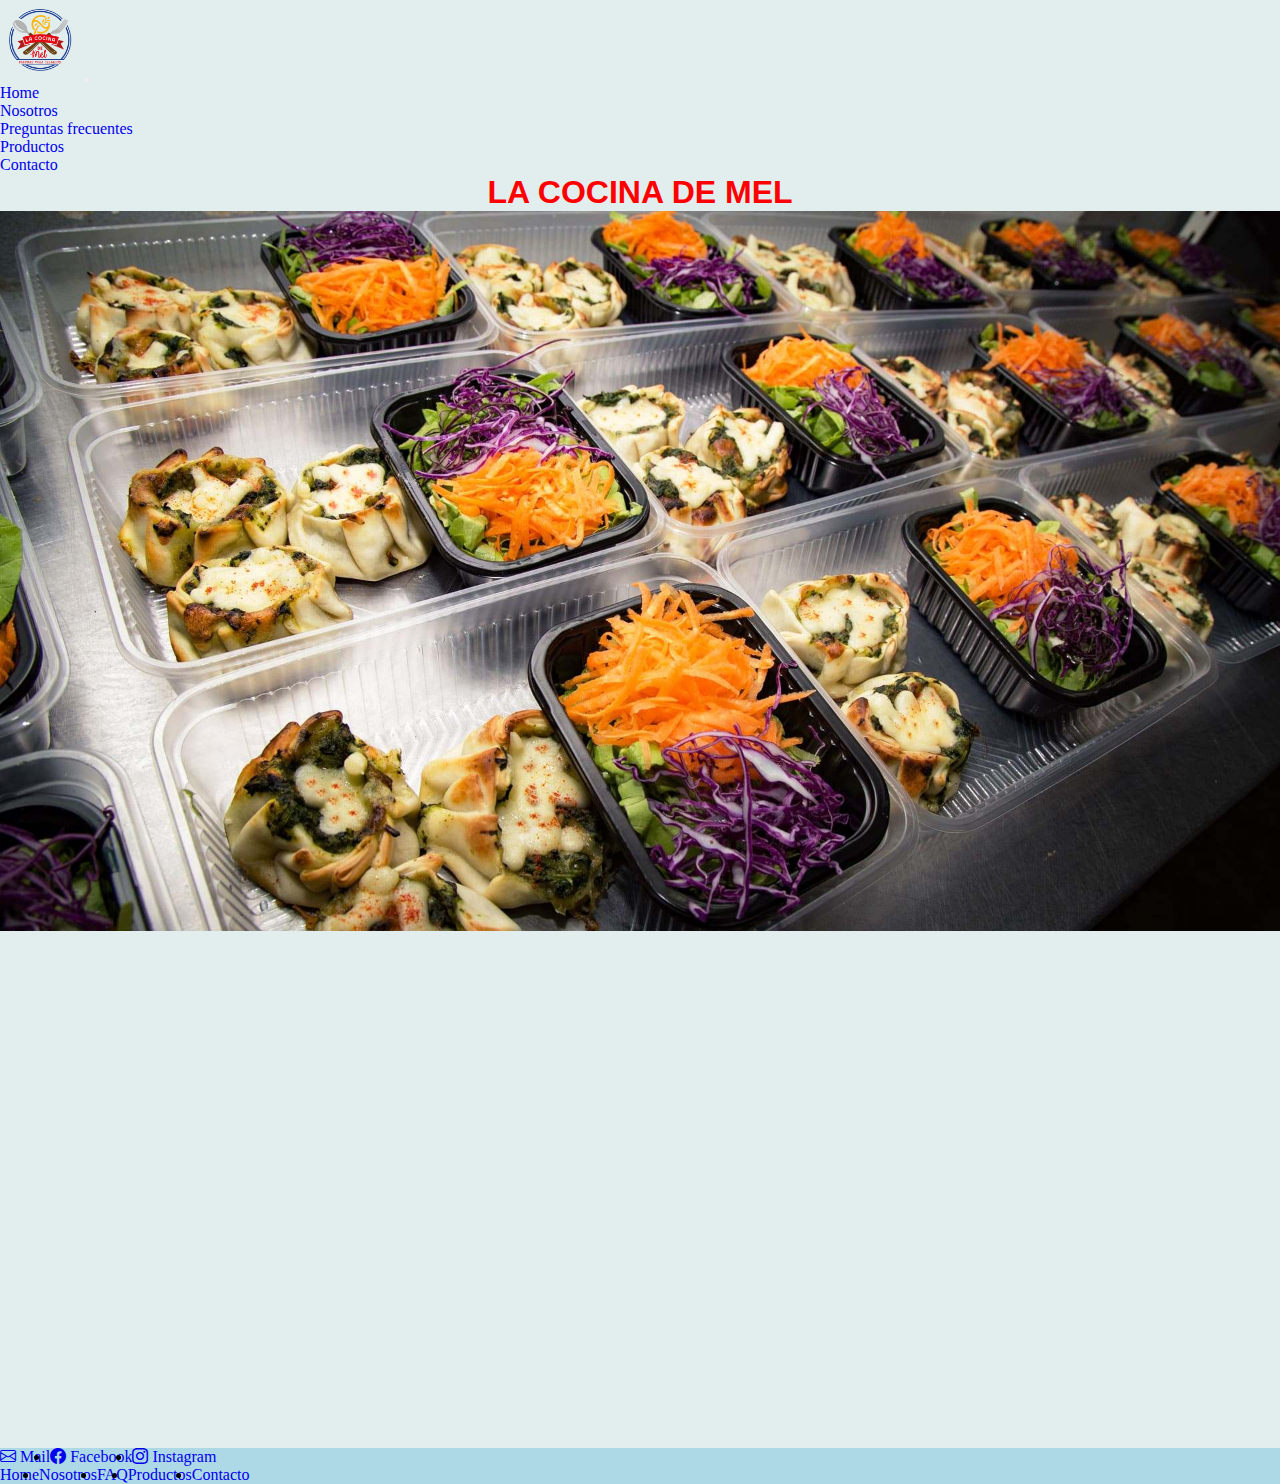
<file: index.html>
<!doctype html>
<html lang="en">

<head>
    <!-- Required meta tags -->
    <meta charset="utf-8">
    <meta name="viewport" content="width=device-width, initial-scale=1, shrink-to-fit=no">
    <!-- SEO -->
    <meta name="description" content="Come rico y sano. Viandas para celiacos elaboradas con productos caseros y sobre todo, libres de gluten.">
    <meta name="keywords" content="viandas, celiacos, comida sin tacc, sin gluten, sin tacc, apto celiaco">
    <!-- Bootstrap CSS -->
    <link rel="stylesheet" href="https://cdn.jsdelivr.net/npm/bootstrap@4.6.0/dist/css/bootstrap.min.css" integrity="sha384-B0vP5xmATw1+K9KRQjQERJvTumQW0nPEzvF6L/Z6nronJ3oUOFUFpCjEUQouq2+l" crossorigin="anonymous">
    <link rel="stylesheet" href="css/animate.css">
    <link rel="stylesheet" href="https://cdn.jsdelivr.net/npm/bootstrap-icons@1.5.0/font/bootstrap-icons.css">
    <link rel="stylesheet" href="css/style.css">
    <title>La cocina de Mel</title>
</head>

<body>
    <header>
        <div class="container-fluid">
            <div class="row paddingHeader">
                <div class="col-lg-12 col-xs-12 barra px-0">
                    <nav class="navbar navbar-expand-lg navbar-light bg-light px-0">
                        <a class="navbar-brand" href="#"><img src="assets/img/logo.png" alt="Logo" class="logo"></a>
                        <button class="navbar-toggler" type="button" data-toggle="collapse" data-target="#navbarNav" aria-controls="navbarNav" aria-expanded="false" aria-label="Toggle navigation">
                            <span class="navbar-toggler-icon"></span>
                        </button>
                        <div class="collapse navbar-collapse justify-content-end" id="navbarNav">
                            <ul class="navbar-nav">
                                <li class="nav-item active">
                                    <a class="nav-link" href="pages/home.html">Home</a>
                                </li>
                                <li class="nav-item active">
                                    <a class="nav-link" href="pages/nosotros.html">Nosotros</a>
                                </li>
                                <li class="nav-item active">
                                    <a class="nav-link" href="pages/faq.html">Preguntas frecuentes</a>
                                </li>
                                <li class="nav-item active">
                                    <a class="nav-link" href="pages/productos.html">Productos</a>
                                </li>
                                <li class="nav-item active">
                                    <a class="nav-link" href="pages/contacto.html">Contacto</a>
                                </li>
                            </ul>
                        </div>
                    </nav>
                </div>
            </div>
        </div>
    </header>
    <div class="container-fluid">
        <div class="row padding">
            <div class="col-lg-12 col-xs-12 titulo">
                <header>
                    <h1 class="titulo__principal principal--color titulo__principal principal--font titulo__principal principal--text p-4">La cocina de Mel</h1>
                </header>
            </div>
        </div>
        <div class="row">
            <div class="col-lg-12 col-xs-12  text-center px-0">
                <section>
                    <img src="assets/img/nueva.jpg" class="tamañoFoto wow bounceIn" alt="foto principal">
                </section>
            </div>
        </div>
        <div class="row padding">
            <div class="col-lg-12 col-xs-12 frase paddingFrase">
                <section>
                    <p class="font-weight-bolder frase__parrafo parrafo--text paddingFrase__parrafo parrafo--padding wow fadeInDown">¡Animate a probar nuestra viandas para celiacos!</p>
                </section>
            </div>
        </div>
        <div class="row padding">
            <div class="col-lg-6 col-xs-12 paddingTexto interlineado">
                <article>
                    <p class="text-justify font-weight-normal interlineado__parrafo parrafo--line-height wow fadeInLeft p-4">La enfermedad celíaca, a veces llamada celiaquía o enteropatía sensible al gluten, es una reacción del sistema inmunitario al consumo de gluten, una proteína que se encuentra en el trigo, la cebada y el centeno. Si tienes enfermedad celíaca, comer gluten desencadena una respuesta inmunitaria en tu intestino delgado. Con el tiempo, esta reacción daña el revestimiento del intestino delgado e impide que éste absorba algunos nutrientes (malabsorción). El daño intestinal a menudo causa diarrea, fatiga, pérdida de peso, hinchazón y anemia, y puede provocar complicaciones graves.</p>
                </article>
            </div>
            <div class="col-lg-6 col-xs-12">
                <section>
                    <iframe width=100% height="315" src="https://www.youtube.com/embed/00-brPnK-n0" title="YouTube video player" frameborder="0" allow="accelerometer; autoplay; clipboard-write; encrypted-media; gyroscope; picture-in-picture" allowfullscreen class="wow fadeInRight mb-4"></iframe>
                </section>
            </div>
        </div>
    </div>
    <div class="container-fluid">
        <footer class="row paddingFooter p-4">
            <div class="col-lg-6 col-xs-6">
                <ul class="nav justify-content-start redes__principal principal--font">
                    <li class="nav-item">
                        <a target="_blank" href="https://outlook.live.com/mail/0/inbox"><span class="nav-link bi bi-envelope"> Mail</span></a>
                    </li>
                    <li class="nav-item">
                        <a target="_blank" href="https://www.facebook.com/lacocinademelglutenfree"><span class="nav-link bi bi-facebook"> Facebook</span></a>
                    </li>
                    <li class="nav-item">
                        <a target="_blank" href="https://www.instagram.com/lacocinademel.ok/"><span class="nav-link bi bi-instagram"> Instagram</span></a>
                    </li>
                </ul>
            </div>
            <div class="col-lg-6 col-xs-6">
                <ul class="nav justify-content-end">
                    <li class="nav-item">
                        <a class="nav-link menuAbajo" href="#">Home</a>
                    </li>
                    <li class="nav-item">
                        <a class="nav-link menuAbajo" href="pages/nosotros.html">Nosotros</a>
                    </li>
                    <li class="nav-item">
                        <a class="nav-link menuAbajo" href="pages/faq.html">FAQ</a>
                    </li>
                    <li class="nav-item">
                        <a class="nav-link menuAbajo" href="pages/productos.html">Productos</a>
                    </li>
                    <li class="nav-item">
                        <a class="nav-link menuAbajo" href="pages/contacto.html">Contacto</a>
                    </li>
                </ul>
            </div>
        </footer>
    </div>
    <!-- Optional JavaScript; choose one of the two! -->
    <!-- Option 1: jQuery and Bootstrap Bundle (includes Popper) -->
    <script src="https://code.jquery.com/jquery-3.5.1.slim.min.js" integrity="sha384-DfXdz2htPH0lsSSs5nCTpuj/zy4C+OGpamoFVy38MVBnE+IbbVYUew+OrCXaRkfj" crossorigin="anonymous"></script>
    <script src="https://cdn.jsdelivr.net/npm/bootstrap@4.6.0/dist/js/bootstrap.bundle.min.js" integrity="sha384-Piv4xVNRyMGpqkS2by6br4gNJ7DXjqk09RmUpJ8jgGtD7zP9yug3goQfGII0yAns" crossorigin="anonymous"></script>
    <!--los script de wow van aca -->
    <script src="js/wow.min.js"></script>
    <script>
    new WOW().init();
    </script>
</body>

</html>
</file>
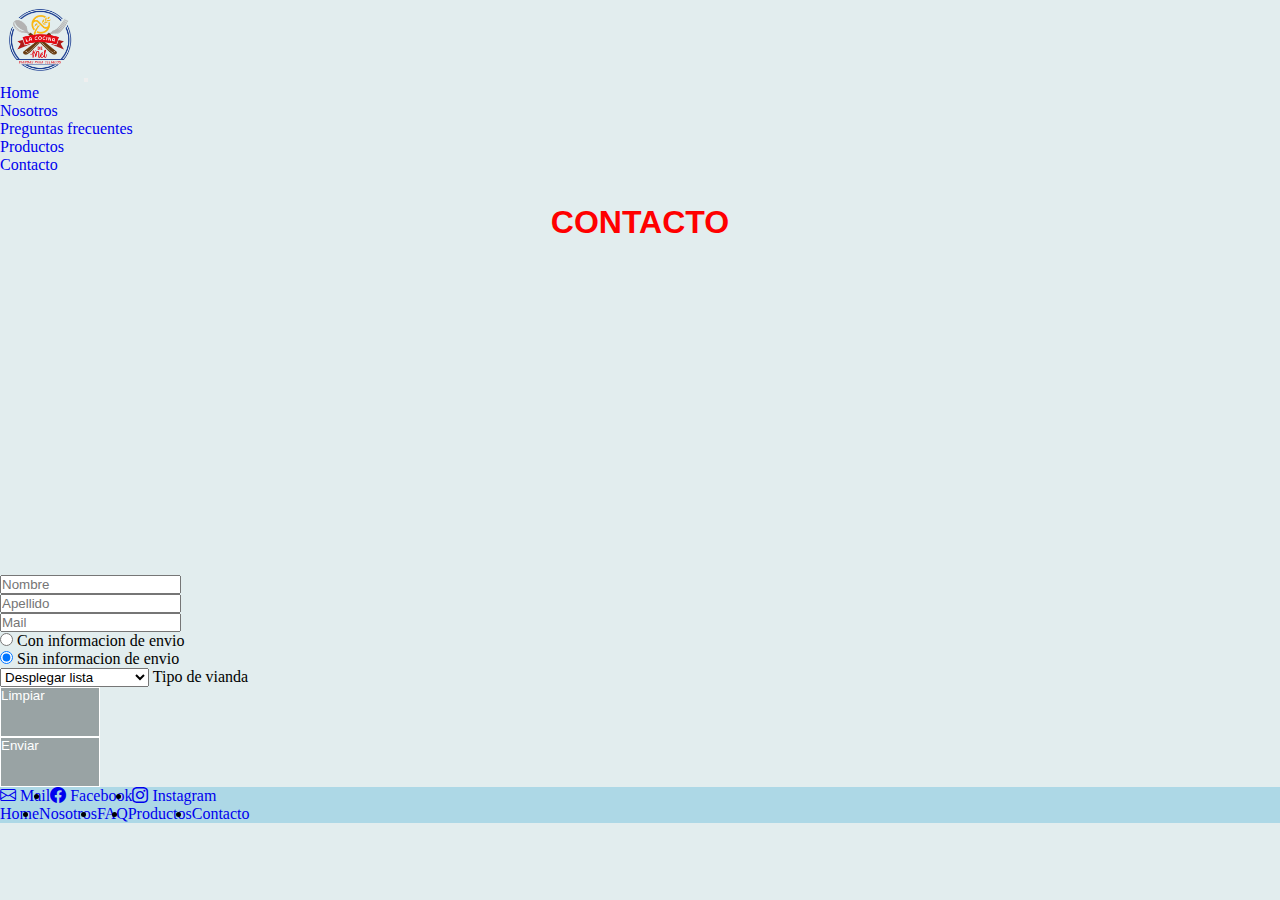
<file: pages/contacto.html>
<!DOCTYPE html>
<html lang="en">

<head>
    <meta charset="UTF-8">
    <meta name="viewport" content="width=device-width, initial-scale=1.0">
    <meta name="description" content="Si no pudiste resolver todas tus dudas luego de pasar por la seccion Preguntas Frecuentes, te invitamos a dejar tus datos y a la brevedad te contestamos.">
    <meta name="keywords" content="preguntas, consulta, contacto, mail, informacion">
    <!-- Bootstrap CSS -->
    <link rel="stylesheet" href="https://cdn.jsdelivr.net/npm/bootstrap@4.6.0/dist/css/bootstrap.min.css" integrity="sha384-B0vP5xmATw1+K9KRQjQERJvTumQW0nPEzvF6L/Z6nronJ3oUOFUFpCjEUQouq2+l" crossorigin="anonymous">
    <link rel="stylesheet" href="../css/animate.css">
    <link rel="stylesheet" href="https://cdn.jsdelivr.net/npm/bootstrap-icons@1.5.0/font/bootstrap-icons.css">
    <link rel="stylesheet" href="../css/style.css">
    <title>Contacto</title>
</head>

<body>
    <div class="container-fluid">
        <div class="row paddingHeader">
            <div class="col-lg-12 col-xs-12 px-0">
                <nav class="navbar navbar-expand-lg navbar-light bg-light">
                    <a class="navbar-brand" href="#"><img src="../assets/img/logo.png" alt="Logo" class="logo"></a>
                    <button class="navbar-toggler" type="button" data-toggle="collapse" data-target="#navbarNav" aria-controls="navbarNav" aria-expanded="false" aria-label="Toggle navigation">
                        <span class="navbar-toggler-icon"></span>
                    </button>
                    <div class="collapse navbar-collapse justify-content-end" id="navbarNav">
                        <ul class="navbar-nav">
                            <li class="nav-item active">
                                <a class="nav-link" href="home.html">Home</a>
                            </li>
                            <li class="nav-item active">
                                <a class="nav-link" href="nosotros.html">Nosotros</a>
                            </li>
                            <li class="nav-item active">
                                <a class="nav-link" href="faq.html">Preguntas frecuentes</a>
                            </li>
                            <li class="nav-item active">
                                <a class="nav-link" href="productos.html">Productos</a>
                            </li>
                            <li class="nav-item active">
                                <a class="nav-link" href="#">Contacto</a>
                            </li>
                        </ul>
                    </div>
                </nav>
            </div>
        </div>
    </div>
    <div class="container-fluid">
        <div class="row">
            <div class="col-lg-12 col-xs-12">
                <header>
                    <h1 class="titulo__principal principal--color titulo__principal principal--font titulo__principal principal--text paddingNos__parrafo parrafo--padding">Contacto</h1>
                </header>
            </div>
        </div>
        <div class="row">
            <div class="col-lg-6 col-xs-12">
                <section>
                    <iframe src="https://www.google.com/maps/embed?pb=!1m18!1m12!1m3!1d3282.3504027448407!2d-58.567101785050845!3d-34.64585266723513!2m3!1f0!2f0!3f0!3m2!1i1024!2i768!4f13.1!3m3!1m2!1s0x95bcc7e6139339bb%3A0x28e78d9d3f936062!2sAv.%20de%20Mayo%20555%2C%20B1704BUF%20Ramos%20Mej%C3%ADa%2C%20Provincia%20de%20Buenos%20Aires!5e0!3m2!1ses-419!2sar!4v1626916409221!5m2!1ses-419!2sar" width=100% height="300" style="border:0;" allowfullscreen="" loading="lazy"></iframe>
                </section>
            </div>
            <div class="col-lg-6 col-xs-12">
                <div class="form-floating mb-3">
                    <input type="email" class="form-control" id="floatingInput" placeholder="Nombre">
                    <label for="floatingInput"></label>
                </div>
                <div class="form-floating">
                    <input type="password" class="form-control" id="floatingPassword" placeholder="Apellido">
                    <label for="floatingPassword"></label>
                </div>
                <div class="form-floating">
                    <input type="password" class="form-control" id="floatingPassword" placeholder="Mail">
                    <label for="floatingPassword"></label>
                </div>
                <div class="form-check">
                    <input class="form-check-input" type="radio" name="flexRadioDefault" id="flexRadioDefault1">
                    <label class="form-check-label" for="flexRadioDefault1">
                        Con informacion de envio
                    </label>
                </div>
                <div class="form-check">
                    <input class="form-check-input" type="radio" name="flexRadioDefault" id="flexRadioDefault2" checked>
                    <label class="form-check-label" for="flexRadioDefault2">
                        Sin informacion de envio
                    </label>
                </div>
                <div class="form-floating p-2">
                    <select class="form-select" id="floatingSelect" aria-label="Floating label select example">
                        <option selected>Desplegar lista</option>
                        <option value="1">Viandas tradicionales</option>
                        <option value="2">Viandas Kids</option>
                        <option value="3">Viandas Gourmet</option>
                    </select>
                    <label for="floatingSelect">Tipo de vianda</label>
                </div>
                <div class="input-group mb-3 p-4">
                    <button class="btn btn-outline-secondary" type="button">Limpiar</button>
                    <button class="btn btn-outline-secondary" type="reset">Enviar</button>
                </div>
            </div>
        </div>
    </div>
    <div class="container-fluid">
        <footer class="row paddingFooter p-4">
            <div class="col-lg-6 col-xs-6">
                <ul class="nav justify-content-start redes__principal principal--font">
                    <li class="nav-item">
                        <a target="_blank" href="https://outlook.live.com/mail/0/inbox"><span class="nav-link bi bi-envelope"> Mail</span></a>
                    </li>
                    <li class="nav-item">
                        <a target="_blank" href="https://www.facebook.com/lacocinademelglutenfree"><span class="nav-link bi bi-facebook"> Facebook</span></a>
                    </li>
                    <li class="nav-item">
                        <a target="_blank" href="https://www.instagram.com/lacocinademel.ok/"><span class="nav-link bi bi-instagram"> Instagram</span></a>
                    </li>
                </ul>
            </div>
            <div class="col-lg-6 col-xs-6">
                <ul class="nav justify-content-end">
                    <li class="nav-item">
                        <a class="nav-link justify-content-end menuAbajo" href="home.html">Home</a>
                    </li>
                    <li class="nav-item">
                        <a class="nav-link justify-content-end menuAbajo" href="nosotros.html">Nosotros</a>
                    </li>
                    <li class="nav-item">
                        <a class="nav-link justify-content-end menuAbajo" href="faq.html">FAQ</a>
                    </li>
                    <li class="nav-item">
                        <a class="nav-link justify-content-end menuAbajo" href="productos.html">Productos</a>
                    </li>
                    <li class="nav-item">
                        <a class="nav-link justify-content-end menuAbajo" href="#">Contacto</a>
                    </li>
                </ul>
            </div>
        </footer>
    </div>
    <!-- Option 1: jQuery and Bootstrap Bundle (includes Popper) -->
    <script src="https://code.jquery.com/jquery-3.5.1.slim.min.js" integrity="sha384-DfXdz2htPH0lsSSs5nCTpuj/zy4C+OGpamoFVy38MVBnE+IbbVYUew+OrCXaRkfj" crossorigin="anonymous"></script>
    <script src="https://cdn.jsdelivr.net/npm/bootstrap@4.6.0/dist/js/bootstrap.bundle.min.js" integrity="sha384-Piv4xVNRyMGpqkS2by6br4gNJ7DXjqk09RmUpJ8jgGtD7zP9yug3goQfGII0yAns" crossorigin="anonymous"></script>
    <!--los script de wow van aca -->
    <script src="../js/wow.min.js"></script>
    <script>
    new WOW().init();
    </script>
</body>

</html>
</file>
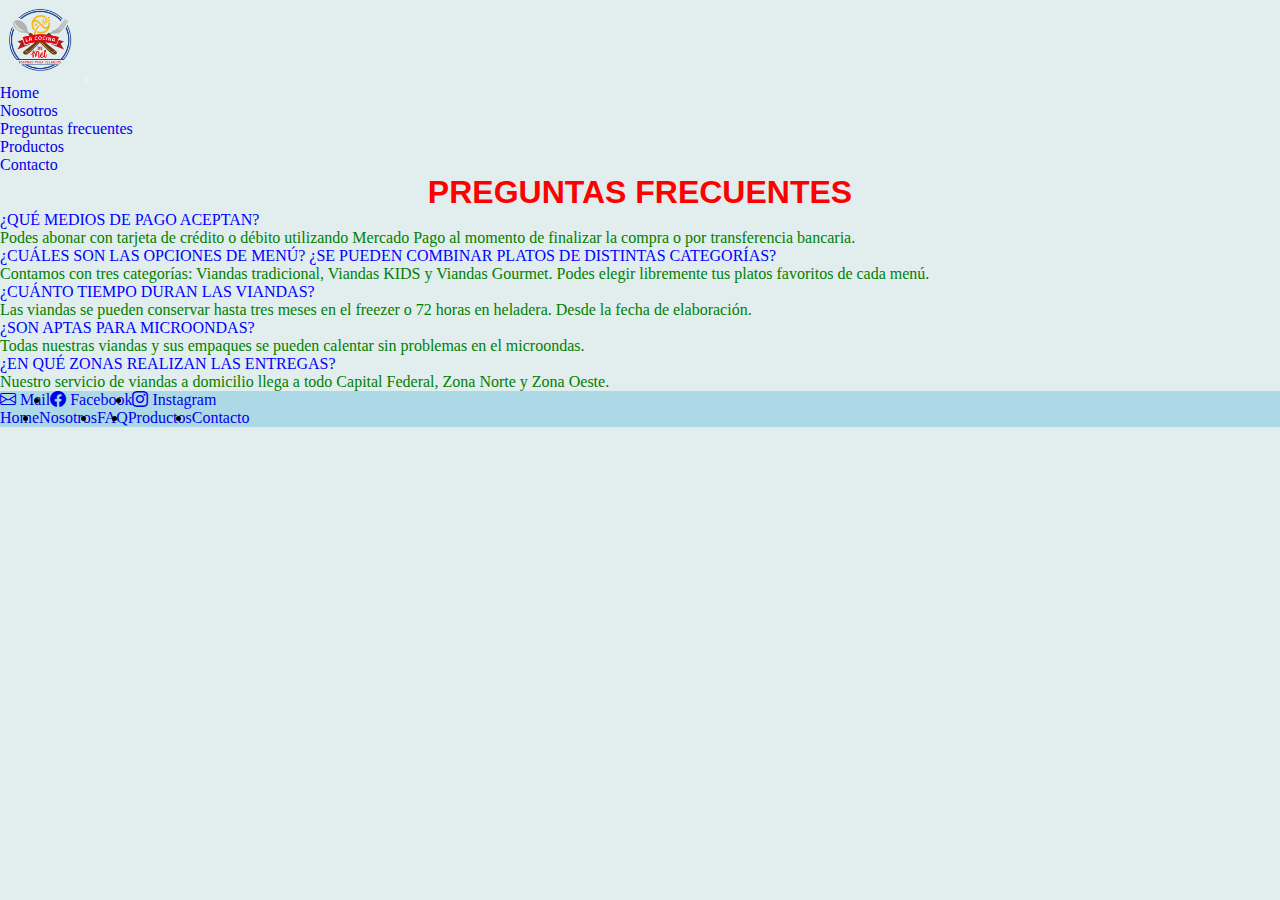
<file: pages/faq.html>
<!doctype html>
<html lang="en">

<head>
    <!-- Required meta tags -->
    <meta charset="utf-8">
    <meta name="viewport" content="width=device-width, initial-scale=1, shrink-to-fit=no">
    <meta name="description" content="¿Tenes alguna duda? Contestamos las preguntas que suelen hacernos nuestros clientes.">
    <meta name="keywords" content="preguntas, envios, dudas, viandas, metodos de envios">
    <!-- Bootstrap CSS -->
    <link rel="stylesheet" href="https://cdn.jsdelivr.net/npm/bootstrap@4.6.0/dist/css/bootstrap.min.css" integrity="sha384-B0vP5xmATw1+K9KRQjQERJvTumQW0nPEzvF6L/Z6nronJ3oUOFUFpCjEUQouq2+l" crossorigin="anonymous">
    <link rel="stylesheet" href="../css/animate.css">
    <link rel="stylesheet" href="https://cdn.jsdelivr.net/npm/bootstrap-icons@1.5.0/font/bootstrap-icons.css">
    <link rel="stylesheet" href="../css/style.css">
    <title>Preguntas frecuentes</title>
</head>

<body>
    <div class="container-fluid">
        <div class="row paddingHeader">
            <div class="col-lg-12 col-xs-12 px-0">
                <nav class="navbar navbar-expand-lg navbar-light bg-light">
                    <a class="navbar-brand" href="#"><img src="../assets/img/logo.png" alt="Logo" class="logo"></a>
                    <button class="navbar-toggler" type="button" data-toggle="collapse" data-target="#navbarNav" aria-controls="navbarNav" aria-expanded="false" aria-label="Toggle navigation">
                        <span class="navbar-toggler-icon"></span>
                    </button>
                    <div class="collapse navbar-collapse justify-content-end" id="navbarNav">
                        <ul class="navbar-nav">
                            <li class="nav-item active">
                                <a class="nav-link" href="home.html">Home</a>
                            </li>
                            <li class="nav-item active">
                                <a class="nav-link" href="nosotros.html">Nosotros</a>
                            </li>
                            <li class="nav-item active">
                                <a class="nav-link" href="#">Preguntas frecuentes</a>
                            </li>
                            <li class="nav-item active">
                                <a class="nav-link" href="productos.html">Productos</a>
                            </li>
                            <li class="nav-item active">
                                <a class="nav-link" href="contacto.html">Contacto</a>
                            </li>
                        </ul>
                    </div>
                </nav>
            </div>
        </div>
    </div>
    <div class="container-fluid">
        <div class="row">
            <div class="col-lg-12 col-xs-12 titulo">
                <header>
                    <h1 class="titulo__principal principal--color titulo__principal principal--font titulo__principal principal--text p-4">Preguntas frecuentes</h1>
                </header>
            </div>
        </div>
        <div class="container-fluid">
            <section>
                <div class="row">
                    <div class="col-lg-12 col-xs-12 blue p-2">
                        <p class="font-weight-bolder wow flipInX"> ¿QUÉ MEDIOS DE PAGO ACEPTAN?</p>
                    </div>
                </div>
                <div class="row">
                    <div class="col-lg-12 col-xs-12 green p-2">
                        <p>Podes abonar con tarjeta de crédito o débito utilizando Mercado Pago al momento de finalizar la compra o por transferencia bancaria.</p>
                    </div>
                </div>
                <div class="row">
                    <div class="col-lg-12 col-xs-12 blue p-2">
                        <p class="font-weight-bolder wow flipInX">¿CUÁLES SON LAS OPCIONES DE MENÚ? ¿SE PUEDEN COMBINAR PLATOS DE DISTINTAS CATEGORÍAS?</p>
                    </div>
                </div>
                <div class="row">
                    <div class="col-lg-12 col-xs-12 green p-2">
                        <p>Contamos con tres categorías: Viandas tradicional, Viandas KIDS y Viandas Gourmet. Podes elegir libremente tus platos favoritos de cada menú.</p>
                    </div>
                </div>
                <div class="row">
                    <div class="col-lg-12 col-xs-12 p-2">
                        <p class="font-weight-bolder blue wow flipInX">¿CUÁNTO TIEMPO DURAN LAS VIANDAS?</p>
                    </div>
                </div>
                <div class="row">
                    <div class="col-lg-12 col-xs-12 green p-2">
                        <p>Las viandas se pueden conservar hasta tres meses en el freezer o 72 horas en heladera. Desde la fecha de elaboración.</p>
                    </div>
                </div>
                <div class="row">
                    <div class="col-lg-12 col-xs-12 blue p-2">
                        <p class="font-weight-bolder wow flipInX">¿SON APTAS PARA MICROONDAS?</p>
                    </div>
                </div>
                <div class="row">
                    <div class="col-lg-12 col-xs-12 green p-2">
                        <p>Todas nuestras viandas y sus empaques se pueden calentar sin problemas en el microondas.</p>
                    </div>
                </div>
                <div class="row">
                    <div class="col-lg-12 col-xs-12 blue p-2">
                        <p class="font-weight-bolder wow flipInX">¿EN QUÉ ZONAS REALIZAN LAS ENTREGAS?</p>
                    </div>
                </div>
                <div class="row">
                    <div class="col-lg-12 col-xs-12 green p-2">
                        <p>Nuestro servicio de viandas a domicilio llega a todo Capital Federal, Zona Norte y Zona Oeste.</p>
                    </div>
                </div>
            </section>
        </div>
    </div>
    <div class="container-fluid">
        <footer class="row paddingFooter p-4">
            <div class="col-lg-6 col-xs-6">
                <ul class="nav redes__principal principal--font">
                    <li class="nav-item">
                        <a target="_blank" href="https://outlook.live.com/mail/0/inbox"><span class="nav-link bi bi-envelope"> Mail</span></a>
                    </li>
                    <li class="nav-item">
                        <a target="_blank" href="https://www.facebook.com/lacocinademelglutenfree"><span class="nav-link bi bi-facebook"> Facebook</span></a>
                    </li>
                    <li class="nav-item">
                        <a target="_blank" href="https://www.instagram.com/lacocinademel.ok/"><span class="nav-link bi bi-instagram"> Instagram</span></a>
                    </li>
                </ul>
            </div>
            <div class="col-lg-6 col-xs-6">
                <ul class="nav justify-content-end">
                    <li class="nav-item">
                        <a class="nav-link menuAbajo" href="home.html">Home</a>
                    </li>
                    <li class="nav-item">
                        <a class="nav-link menuAbajo" href="nosotros.html">Nosotros</a>
                    </li>
                    <li class="nav-item">
                        <a class="nav-link menuAbajo" href="#">FAQ</a>
                    </li>
                    <li class="nav-item">
                        <a class="nav-link menuAbajo" href="productos.html">Productos</a>
                    </li>
                    <li class="nav-item">
                        <a class="nav-link menuAbajo" href="contacto.html">Contacto</a>
                    </li>
                </ul>
        </footer>
    </div>
    <!-- Optional JavaScript; choose one of the two! -->
    <!-- Option 1: jQuery and Bootstrap Bundle (includes Popper) -->
    <script src="https://code.jquery.com/jquery-3.5.1.slim.min.js" integrity="sha384-DfXdz2htPH0lsSSs5nCTpuj/zy4C+OGpamoFVy38MVBnE+IbbVYUew+OrCXaRkfj" crossorigin="anonymous"></script>
    <script src="https://cdn.jsdelivr.net/npm/bootstrap@4.6.0/dist/js/bootstrap.bundle.min.js" integrity="sha384-Piv4xVNRyMGpqkS2by6br4gNJ7DXjqk09RmUpJ8jgGtD7zP9yug3goQfGII0yAns" crossorigin="anonymous"></script>
    <!--los script de wow van aca -->
    <script src="../js/wow.min.js"></script>
    <script>
    new WOW().init();
    </script>
</body>
</body>

</html>
</file>
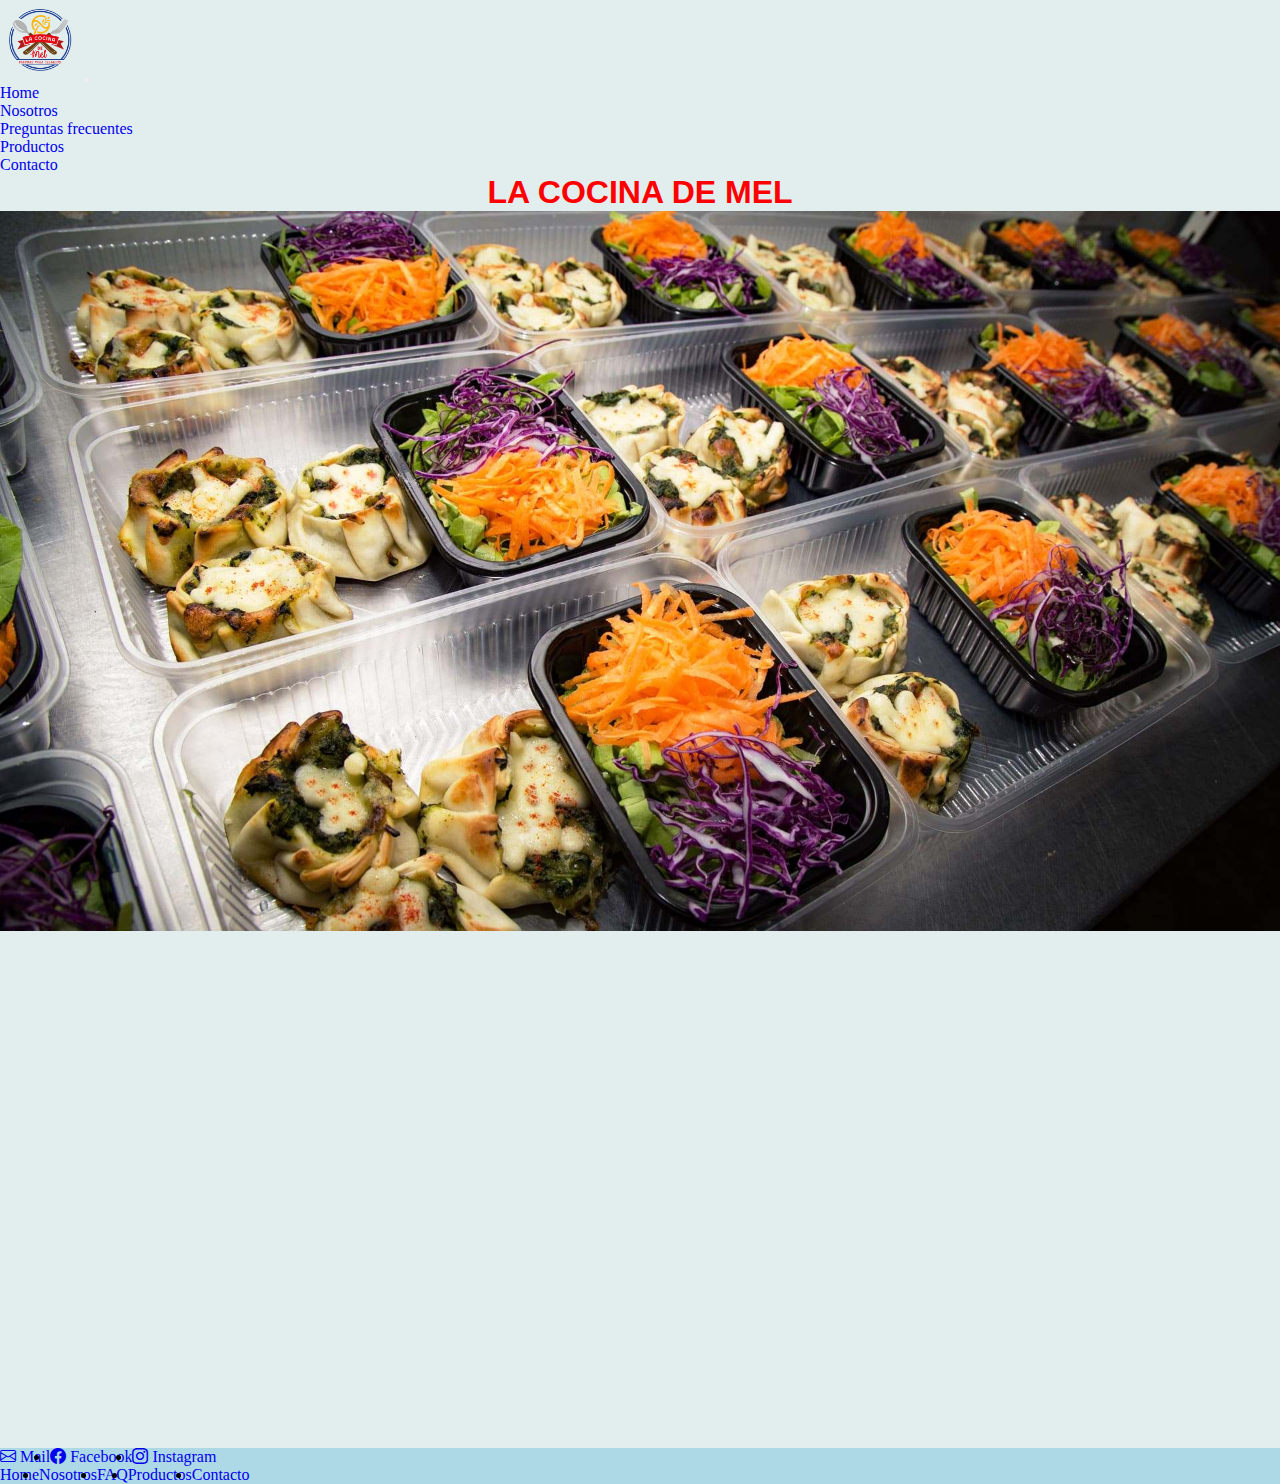
<file: pages/home.html>
<!doctype html>
<html lang="en">

<head>
    <!-- Required meta tags -->
    <meta charset="utf-8">
    <meta name="viewport" content="width=device-width, initial-scale=1, shrink-to-fit=no">
    <meta name="description" content="Come rico y sano. Viandas para celiacos elaboradas con productos caseros y sobre todo, libres de gluten.">
    <meta name="keywords" content="viandas, celiacos, comida sin tacc, sin gluten, sin tacc, apto celiaco">
    <!-- Bootstrap CSS -->
    <link rel="stylesheet" href="https://cdn.jsdelivr.net/npm/bootstrap@4.6.0/dist/css/bootstrap.min.css" integrity="sha384-B0vP5xmATw1+K9KRQjQERJvTumQW0nPEzvF6L/Z6nronJ3oUOFUFpCjEUQouq2+l" crossorigin="anonymous">
    <link rel="stylesheet" href="../css/animate.css">
    <link rel="stylesheet" href="https://cdn.jsdelivr.net/npm/bootstrap-icons@1.5.0/font/bootstrap-icons.css">
    <link rel="stylesheet" href="../css/style.css">
    <title>La cocina de Mel</title>
</head>

<body>
    <div class="container-fluid">
        <div class="row paddingHeader">
            <div class="col-lg-12 col-xs-12 px-0">
                <nav class="navbar navbar-expand-lg navbar-light bg-light">
                    <a class="navbar-brand" href="#"><img src="../assets/img/logo.png" alt="Logo" class="logo"></a>
                    <button class="navbar-toggler" type="button" data-toggle="collapse" data-target="#navbarNav" aria-controls="navbarNav" aria-expanded="false" aria-label="Toggle navigation">
                        <span class="navbar-toggler-icon"></span>
                    </button>
                    <div class="collapse navbar-collapse justify-content-end" id="navbarNav">
                        <ul class="navbar-nav">
                            <li class="nav-item active">
                                <a class="nav-link" href="#">Home</a>
                            </li>
                            <li class="nav-item active">
                                <a class="nav-link" href="nosotros.html">Nosotros</a>
                            </li>
                            <li class="nav-item active">
                                <a class="nav-link" href="faq.html">Preguntas frecuentes</a>
                            </li>
                            <li class="nav-item active">
                                <a class="nav-link" href="productos.html">Productos</a>
                            </li>
                            <li class="nav-item active">
                                <a class="nav-link" href="contacto.html">Contacto</a>
                            </li>
                        </ul>
                    </div>
                </nav>
            </div>
        </div>
    </div>
    <div class="container-fluid">
        <div class="row padding">
            <div class="col-lg-12 col-xs-12 titulo">
                <h1 class="titulo__principal principal--color titulo__principal principal--font titulo__principal principal--text p-4">La cocina de Mel</h1>
            </div>
        </div>
        <div class="row">
            <div class=" col-lg-12 col-xs-12 col-md-12 text-center px-0">
                <section>
                    <img src="../assets/img/nueva.jpg" class="tamañoFoto img-fluid wow bounceIn" alt="foto principal">
                </section>
            </div>
        </div>
        <div class="row padding">
            <div class="col-lg-12 col-xs-12 frase paddingFrase">
                <section>
                    <p class="font-weight-bolder frase__parrafo parrafo--text paddingFrase__parrafo parrafo--padding wow fadeInDown">¡Animate a probar nuestra viandas para celiacos!</p>
                </section>
            </div>
        </div>
        <div class="row padding">
            <div class="col-lg-6 col-xs-12 paddingTexto interlineado">
                <article>
                    <p class="text-justify font-weight-normal interlineado__parrafo parrafo--line-height wow fadeInLeft">La enfermedad celíaca, a veces llamada celiaquía o enteropatía sensible al gluten, es una reacción del sistema inmunitario al consumo de gluten, una proteína que se encuentra en el trigo, la cebada y el centeno. Si tienes enfermedad celíaca, comer gluten desencadena una respuesta inmunitaria en tu intestino delgado. Con el tiempo, esta reacción daña el revestimiento del intestino delgado e impide que éste absorba algunos nutrientes (malabsorción). El daño intestinal a menudo causa diarrea, fatiga, pérdida de peso, hinchazón y anemia, y puede provocar complicaciones graves.</p>
                </article>
            </div>
            <div class="col-lg-6 col-xs-12 p-4">
                <section>
                    <iframe width=100% height="315" src="https://www.youtube.com/embed/00-brPnK-n0" title="YouTube video player" frameborder="0" allow="accelerometer; autoplay; clipboard-write; encrypted-media; gyroscope; picture-in-picture" allowfullscreen class="wow fadeInRight"></iframe>
                </section>
            </div>
        </div>
    </div>
    <div class="container-fluid">
        <footer class="row paddingFooter d-flex p-4">
            <div class="col-lg-6 col-xs-6">
                <ul class="nav justify-content-start redes__principal principal--font">
                    <li class="nav-item">
                        <a target="_blank" href="https://outlook.live.com/mail/0/inbox"><span class="nav-link bi bi-envelope"> Mail</span></a>
                    </li>
                    <li class="nav-item">
                        <a target="_blank" href="https://www.facebook.com/lacocinademelglutenfree"><span class="nav-link bi bi-facebook"> Facebook</span></a>
                    </li>
                    <li class="nav-item">
                        <a target="_blank" href="https://www.instagram.com/lacocinademel.ok/"><span class="nav-link bi bi-instagram"> Instagram</span></a>
                    </li>
                </ul>
            </div>
            <div class="col-lg-6 col-xs-6 d-flex justify-content-end">
                <ul class="nav d-flex justify-content-end">
                    <li class="nav-item d-flex justify-content-end">
                        <a class="nav-link menuAbajo" href="#">Home</a>
                    </li>
                    <li class="nav-item d-flex justify-content-end">
                        <a class="nav-link menuAbajo" href="nosotros.html">Nosotros</a>
                    </li>
                    <li class="nav-item d-flex justify-content-end">
                        <a class="nav-link menuAbajo" href="faq.html">FAQ</a>
                    </li>
                    <li class="nav-item d-flex justify-content-end">
                        <a class="nav-link menuAbajo" href="productos.html">Productos</a>
                    </li>
                    <li class="nav-item d-flex justify-content-end">
                        <a class="nav-link menuAbajo" href="contacto.html">Contacto</a>
                    </li>
                </ul>
            </div>
        </footer>
    </div>
    <!-- Optional JavaScript; choose one of the two! -->
    <!-- Option 1: jQuery and Bootstrap Bundle (includes Popper) -->
    <script src="https://code.jquery.com/jquery-3.5.1.slim.min.js" integrity="sha384-DfXdz2htPH0lsSSs5nCTpuj/zy4C+OGpamoFVy38MVBnE+IbbVYUew+OrCXaRkfj" crossorigin="anonymous"></script>
    <script src="https://cdn.jsdelivr.net/npm/bootstrap@4.6.0/dist/js/bootstrap.bundle.min.js" integrity="sha384-Piv4xVNRyMGpqkS2by6br4gNJ7DXjqk09RmUpJ8jgGtD7zP9yug3goQfGII0yAns" crossorigin="anonymous"></script>
    <!--los script de wow van aca -->
    <script src="../js/wow.min.js"></script>
    <script>
    new WOW().init();
    </script>
</body>

</html>
</file>
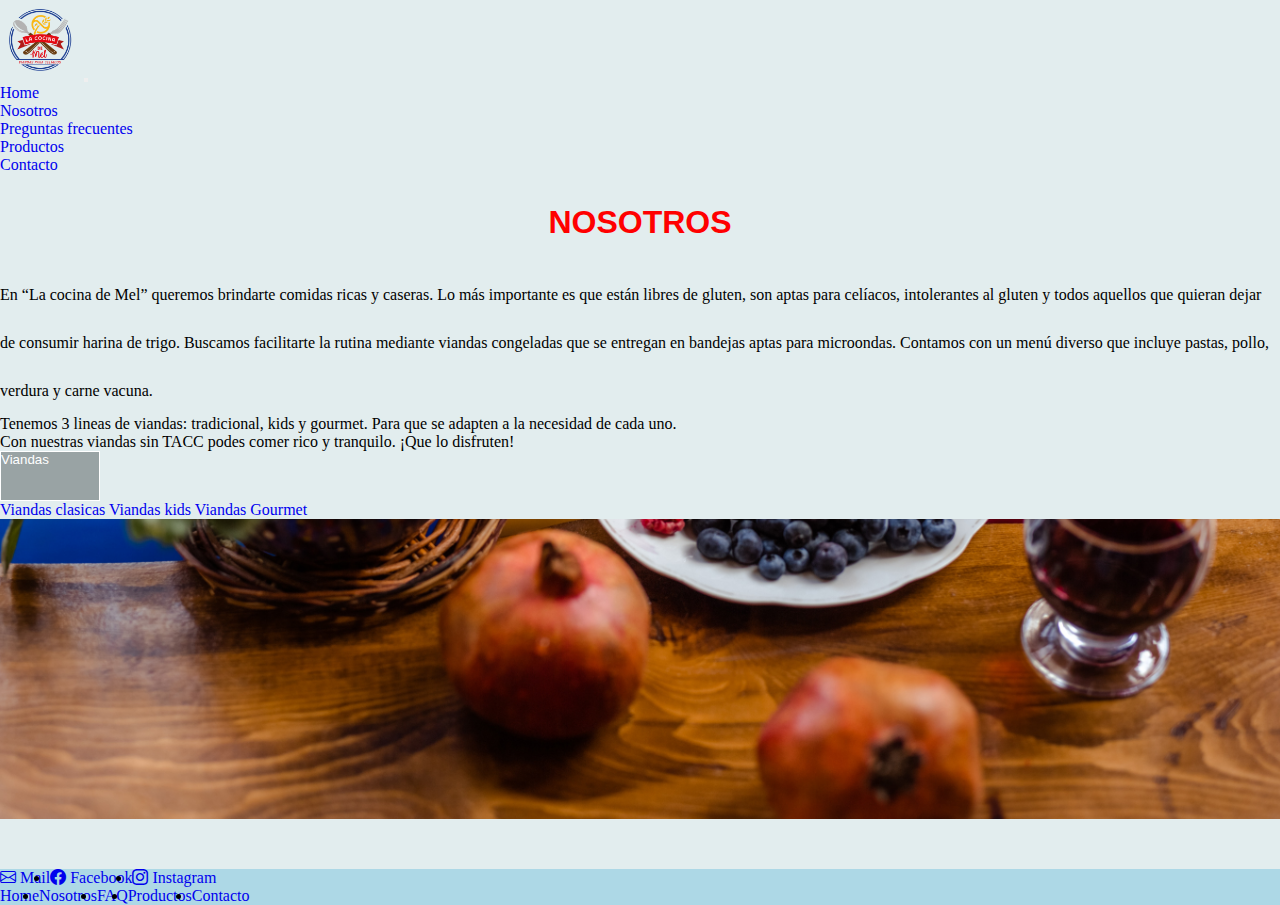
<file: pages/nosotros.html>
<!DOCTYPE html>
<html lang="en">

<head>
    <meta charset="UTF-8">
    <meta name="viewport" content="width=device-width, initial-scale=1.0">
    <meta name="description" content="Tenemos diferentes tipos de viandas: clasicas, gourmet o kids. ">
    <meta name="keywords" content="gourmet, celiacos, kids, tradicional">
    <!-- Bootstrap CSS -->
    <link rel="stylesheet" href="https://cdn.jsdelivr.net/npm/bootstrap@4.6.0/dist/css/bootstrap.min.css" integrity="sha384-B0vP5xmATw1+K9KRQjQERJvTumQW0nPEzvF6L/Z6nronJ3oUOFUFpCjEUQouq2+l" crossorigin="anonymous">
    <link rel="stylesheet" href="../css/animate.css">
    <link rel="stylesheet" href="https://cdn.jsdelivr.net/npm/bootstrap-icons@1.5.0/font/bootstrap-icons.css">
    <link rel="stylesheet" href="../css/style.css">
    <title>Info de Nosotros</title>
</head>

<body>
    <div class="container-fluid">
        <div class="row paddingHeader">
            <div class="col-lg-12 col-xs-12 px-0">
                <nav class="navbar navbar-expand-lg navbar-light bg-light">
                    <a class="navbar-brand" href="#"><img src="../assets/img/logo.png" alt="Logo" class="logo"></a>
                    <button class="navbar-toggler" type="button" data-toggle="collapse" data-target="#navbarNav" aria-controls="navbarNav" aria-expanded="false" aria-label="Toggle navigation">
                        <span class="navbar-toggler-icon"></span>
                    </button>
                    <div class="collapse navbar-collapse justify-content-end" id="navbarNav">
                        <ul class="navbar-nav">
                            <li class="nav-item active">
                                <a class="nav-link" href="home.html">Home</a>
                            </li>
                            <li class="nav-item active">
                                <a class="nav-link" href="#">Nosotros</a>
                            </li>
                            <li class="nav-item active">
                                <a class="nav-link" href="faq.html">Preguntas frecuentes</a>
                            </li>
                            <li class="nav-item active">
                                <a class="nav-link" href="productos.html">Productos</a>
                            </li>
                            <li class="nav-item active">
                                <a class="nav-link" href="contacto.html">Contacto</a>
                            </li>
                        </ul>
                    </div>
                </nav>
            </div>
        </div>
    </div>
    <div class="container-fluid">
        <div class="row">
            <div class="col-lg-12 col-xs-12 titulo textoNos paddingNos">
                <header>
                    <h1 class="titulo__principal principal--color titulo__principal principal--font titulo__principal principal--text paddingNos__parrafo parrafo--padding p-4">Nosotros</h1>
                </header>
                <section>
                    <p class="textNos__parrafo parrafo--font p-4 inter">En “La cocina de Mel” queremos brindarte comidas ricas y caseras. Lo más importante es que están libres de gluten, son aptas para celíacos, intolerantes al gluten y todos aquellos que quieran dejar de consumir harina de trigo.
                        Buscamos facilitarte la rutina mediante viandas congeladas que se entregan en bandejas aptas para microondas.
                        Contamos con un menú diverso que incluye pastas, pollo, verdura y carne vacuna.</p>
                    <p class="textNos__parrafo parrafo--font p-4"> Tenemos 3 lineas de viandas: tradicional, kids y gourmet. Para que se adapten a la necesidad de cada uno. </p>
                    <p class="p-4 font-weight-bold wow lightSpeedInRight">Con nuestras viandas sin TACC podes comer rico y tranquilo.
                        ¡Que lo disfruten!</p>
                </section>
            </div>
        </div>
        <div class="row">
            <div class="dropdown p-4 col-lg-12 col-xs-12">
                <section d-flex>
                    <button type="button" class="btn btn-primary dropdown-toggle" data-toggle="dropdown">
                        Viandas
                    </button>
                    <div class="dropdown-menu">
                        <a class="dropdown-item" href="productos.html">Viandas clasicas</a>
                        <a class="dropdown-item" href="productos.html">Viandas kids</a>
                        <a class="dropdown-item" href="productos.html">Viandas Gourmet</a>
                    </div>
                </section>
            </div>
        </div>
        <div class="row">
            <div class="col-lg-12 col-xs-12 col-md-12 p-4">
                <section>
                    <div class="parallax">
                    </div>
                </section>
            </div>
        </div>
    </div>
    <div class="container-fluid footerRes">
        <footer class="row paddingFooter p-4">
            <div class="col-lg-6 col-xs-6">
                <ul class="nav redes__principal principal--font">
                    <li class="nav-item">
                        <a target="_blank" href="https://outlook.live.com/mail/0/inbox"><span class="nav-link bi bi-envelope"> Mail</span></a>
                    </li>
                    <li class="nav-item">
                        <a target="_blank" href="https://www.facebook.com/lacocinademelglutenfree"><span class="nav-link bi bi-facebook"> Facebook</span></a>
                    </li>
                    <li class="nav-item">
                        <a target="_blank" href="https://www.instagram.com/lacocinademel.ok/"><span class="nav-link bi bi-instagram"> Instagram</span></a>
                    </li>
                </ul>
            </div>
            <div class="col-lg-6 col-xs-6">
                <ul class="nav justify-content-end">
                    <li class="nav-item">
                        <a class="nav-link menuAbajo" href="home.html">Home</a>
                    </li>
                    <li class="nav-item">
                        <a class="nav-link menuAbajo" href="#">Nosotros</a>
                    </li>
                    <li class="nav-item">
                        <a class="nav-link menuAbajo" href="faq.html">FAQ</a>
                    </li>
                    <li class="nav-item">
                        <a class="nav-link menuAbajo" href="productos.html">Productos</a>
                    </li>
                    <li class="nav-item">
                        <a class="nav-link menuAbajo" href="contacto.html">Contacto</a>
                    </li>
                </ul>
            </div>
        </footer>
    </div>
    </div>
    <!-- Option 1: jQuery and Bootstrap Bundle (includes Popper) -->
    <script src="https://code.jquery.com/jquery-3.5.1.slim.min.js" integrity="sha384-DfXdz2htPH0lsSSs5nCTpuj/zy4C+OGpamoFVy38MVBnE+IbbVYUew+OrCXaRkfj" crossorigin="anonymous"></script>
    <script src="https://cdn.jsdelivr.net/npm/bootstrap@4.6.0/dist/js/bootstrap.bundle.min.js" integrity="sha384-Piv4xVNRyMGpqkS2by6br4gNJ7DXjqk09RmUpJ8jgGtD7zP9yug3goQfGII0yAns" crossorigin="anonymous"></script>
    <!--los script de wow van aca -->
    <script src="../js/wow.min.js"></script>
    <script>
    new WOW().init();
    </script>
</body>

</html>
</file>
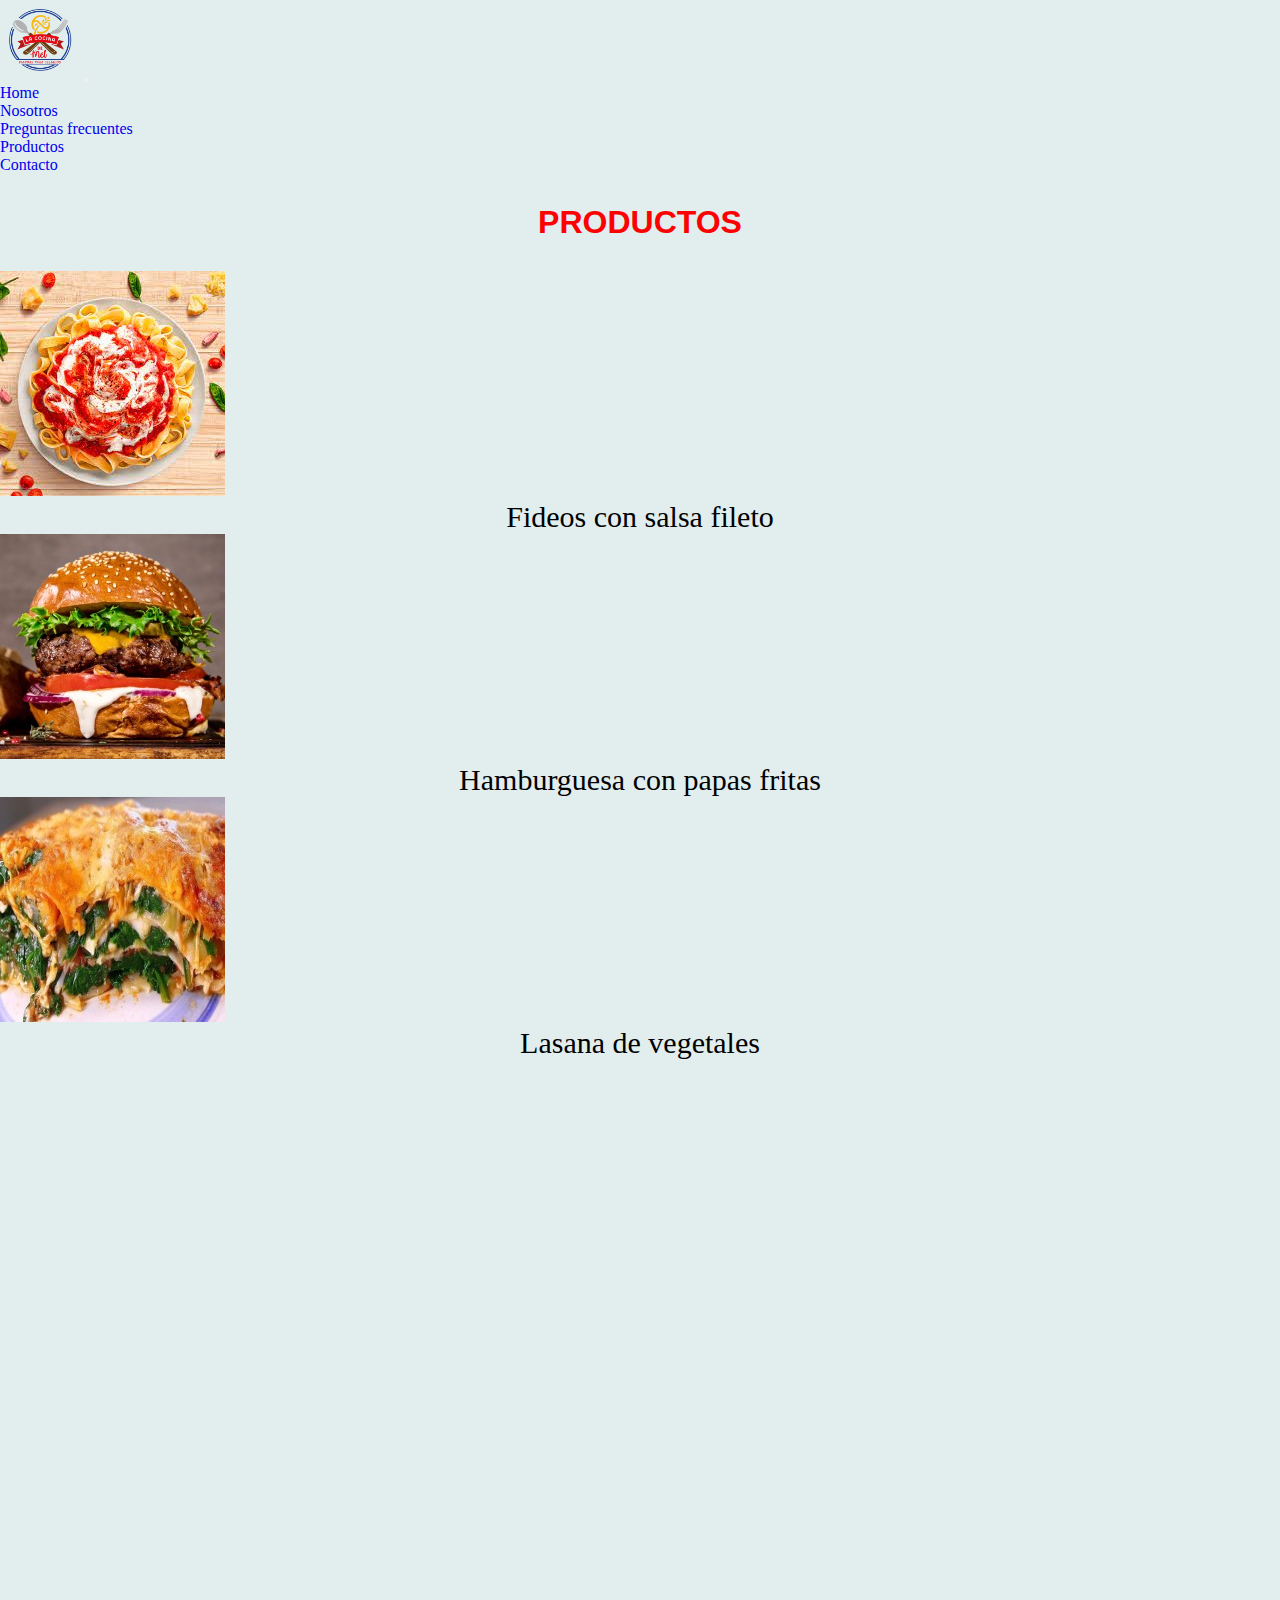
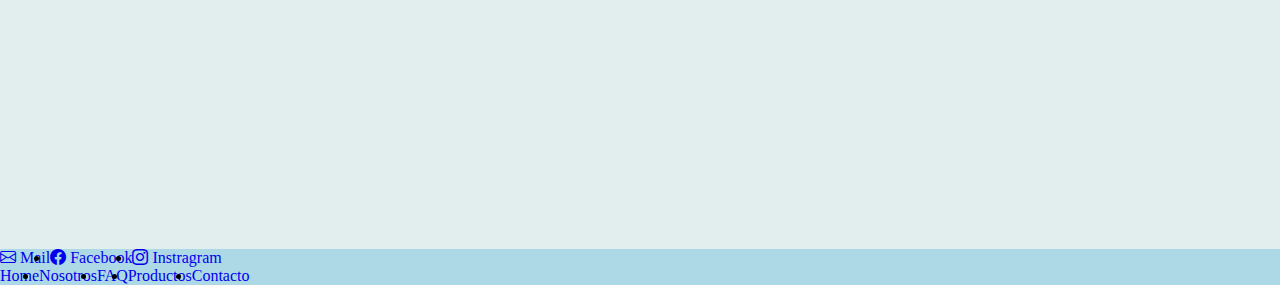
<file: pages/productos.html>
<!DOCTYPE html>
<html lang="es">

<head>
    <meta charset="UTF-8">
    <meta name="viewport" content="width=device-width, initial-scale=1.0">
    <meta name="description" content="Contamos con 3 lineas de productos: tradicional, gourmet y kids, para que se adapte de la mejor manera a tus necesidades">
    <meta name="keywords" content="viandas, celiacos, comida sin tacc, sin gluten, sin tacc, apto celiaco, gourmet, kids, tradicional">
    <!-- Bootstrap CSS -->
    <link rel="stylesheet" href="https://cdn.jsdelivr.net/npm/bootstrap@4.6.0/dist/css/bootstrap.min.css" integrity="sha384-B0vP5xmATw1+K9KRQjQERJvTumQW0nPEzvF6L/Z6nronJ3oUOFUFpCjEUQouq2+l" crossorigin="anonymous">
    <link rel="stylesheet" href="../css/animate.css">
    <link rel="stylesheet" href="https://cdn.jsdelivr.net/npm/bootstrap-icons@1.5.0/font/bootstrap-icons.css">
    <link rel="stylesheet" href="../css/style.css">
    <title>Viandas para celiacos</title>
</head>

<body>
    <header>
        <div class="container-fluid">
            <div class="row paddingHeader">
                <div class="col-lg-12 col-xs-12 px-0">
                    <nav class="navbar navbar-expand-lg navbar-light bg-light">
                        <a class="navbar-brand" href="#"><img src="../assets/img/logo.png" alt="Logo" class="logo"></a>
                        <button class="navbar-toggler" type="button" data-toggle="collapse" data-target="#navbarNav" aria-controls="navbarNav" aria-expanded="false" aria-label="Toggle navigation">
                            <span class="navbar-toggler-icon"></span>
                        </button>
                        <div class="collapse navbar-collapse justify-content-end" id="navbarNav">
                            <ul class="navbar-nav">
                                <li class="nav-item active">
                                    <a class="nav-link" href="home.html">Home</a>
                                </li>
                                <li class="nav-item active">
                                    <a class="nav-link" href="nosotros.html">Nosotros</a>
                                </li>
                                <li class="nav-item active">
                                    <a class="nav-link" href="faq.html">Preguntas frecuentes</a>
                                </li>
                                <li class="nav-item active">
                                    <a class="nav-link" href="#">Productos</a>
                                </li>
                                <li class="nav-item active">
                                    <a class="nav-link" href="contacto.html">Contacto</a>
                                </li>
                            </ul>
                        </div>
                    </nav>
                </div>
            </div>
        </div>
    </header>
    <div class="container">
        <div class="row">
            <div class="col-12">
                <header>
                    <h1 class="titulo__principal principal--color titulo__principal principal--font titulo__principal principal--text paddingNos__parrafo parrafo--padding">Productos</h1>
                </header>
            </div>
        </div>
        <section>
            <div class="row">
                <div class="col-xs-12 col-md-6 col-lg-6 p-4">
                    <div class="row p-4 text-light bg-dark wow bounceInLeft">
                        <div class="col-6">
                            <img src="../assets/img/fideos.jpg" class="img-fluid" alt="fideos">
                        </div>
                        <div class="col-6 prod">
                            <p class="descripcion__principal principal--font">
                                Fideos con salsa fileto
                            </p>
                        </div>
                    </div>
                </div>
                <div class="col-xs-12 col-md-6 col-lg-6 p-4">
                    <div class="row p-4 text-light bg-dark wow bounceInRight">
                        <div class="col-6">
                            <img src="../assets/img/hamburguesa.jpg" class="img-fluid" alt="hamburguesa">
                        </div>
                        <div class="col-6 prod">
                            <p class="descripcion__principal principal--font">
                                Hamburguesa con papas fritas
                            </p>
                        </div>
                    </div>
                </div>
            </div>
            <div class="row">
                <div class="col-xs-12 col-md-6 col-lg-6 p-4">
                    <div class="row p-4 text-light bg-dark wow bounceInLeft">
                        <div class="col-6">
                            <img src="../assets/img/lasana.jpg" class="img-fluid" alt="lasana">
                        </div>
                        <div class="col-6 prod">
                            <p class="descripcion__principal principal--font">
                                Lasana de vegetales
                            </p>
                        </div>
                    </div>
                </div>
                <div class="col-xs-12 col-md-6 col-lg-6 p-4">
                    <div class="row p-4 text-light bg-dark wow bounceInRight">
                        <div class="col-6">
                            <img src="../assets/img/milanesa.jpg" class="img-fluid" alt="milanesa">
                        </div>
                        <div class="col-6 prod">
                            <p class="descripcion__principal principal--font">
                                Milanesa con pure de papas
                            </p>
                        </div>
                    </div>
                </div>
            </div>
            <div class="row">
                <div class="col-xs-12 col-md-6 col-lg-6 p-4">
                    <div class="row p-4 text-light bg-dark wow bounceInLeft">
                        <div class="col-6">
                            <img src="../assets/img/pollo.jpg" class="img-fluid" alt="pollo">
                        </div>
                        <div class="col-6 prod">
                            <p class="descripcion__principal principal--font">
                                Pollo al horno con papas
                            </p>
                        </div>
                    </div>
                </div>
                <div class="col-xs-12 col-md-6 col-lg-6 p-4">
                    <div class="row p-4 text-light bg-dark wow bounceInRight">
                        <div class="col-6">
                            <img src="../assets/img/wok.jpg" class="img-fluid" alt="Wok">
                        </div>
                        <div class="col-6 prod">
                            <p class="descripcion__principal principal--font">
                                Wok de vegetales
                            </p>
                        </div>
                    </div>
                </div>
            </div>
        </section>
    </div>
    <div class="container-fluid">
        <footer class="row paddingFooter p-4">
            <div class="col-lg-6 col-xs-6">
                <ul class="nav menuVertical justify-content-start redes__principal principal--font">
                    <li class="nav-item">
                        <a target="_blank" href="https://outlook.live.com/mail/0/inbox"><span class="nav-link bi bi-envelope"> Mail</span></a>
                    </li>
                    <li class="nav-item">
                        <a target="_blank" href="https://www.facebook.com/lacocinademelglutenfree"><span class="nav-link bi bi-facebook"> Facebook</span></a>
                    </li>
                    <li class="nav-item">
                        <a target="_blank" href="https://www.instagram.com/lacocinademel.ok/"><span class="nav-link bi bi-instagram"> Instragram</span></a>
                    </li>
                </ul>
            </div>
            <div class="col-lg-6 col-xs-6">
                <ul class="nav justify-content-end">
                    <li class="nav-item">
                        <a class="nav-link menuAbajo" href="home.html">Home</a>
                    </li>
                    <li class="nav-item">
                        <a class="nav-link menuAbajo" href="nosotros.html">Nosotros</a>
                    </li>
                    <li class="nav-item">
                        <a class="nav-link menuAbajo" href="faq.html">FAQ</a>
                    </li>
                    <li class="nav-item">
                        <a class="nav-link menuAbajo" href="#">Productos</a>
                    </li>
                    <li class="nav-item">
                        <a class="nav-link menuAbajo" href="contacto.html">Contacto</a>
                    </li>
                </ul>
            </div>
        </footer>
    </div>
    <!-- Option 1: jQuery and Bootstrap Bundle (includes Popper) -->
    <script src="https://code.jquery.com/jquery-3.5.1.slim.min.js" integrity="sha384-DfXdz2htPH0lsSSs5nCTpuj/zy4C+OGpamoFVy38MVBnE+IbbVYUew+OrCXaRkfj" crossorigin="anonymous"></script>
    <script src="https://cdn.jsdelivr.net/npm/bootstrap@4.6.0/dist/js/bootstrap.bundle.min.js" integrity="sha384-Piv4xVNRyMGpqkS2by6br4gNJ7DXjqk09RmUpJ8jgGtD7zP9yug3goQfGII0yAns" crossorigin="anonymous"></script>
    <!--los script de wow van aca -->
    <script src="../js/wow.min.js"></script>
    <script>
    new WOW().init();
    </script>
</body>

</html>
</file>
<file: css/style.css>
@charset "UTF-8";
* {
  padding: 0;
  margin: 0;
  /* box-sizing: border-box; */ }

/*Variables de colores*/
.titulo__principal {
  color: red; }

.blue {
  color: blue; }

.green {
  color: green; }

.red {
  color: red; }

.paraNos {
  color: white; }

/*Variables de fuente*/
.titulo__principal {
  font-family: "arial";
  font-weight: bold;
  text-transform: uppercase;
  text-align: center; }

.textoNos__parrafo {
  text-align: justify; }

.frase__parrafo {
  font-weight: bold;
  font-family: "tahoma"; }

.interlineado__parrafo {
  line-height: 2; }
  @media only screen and (max-width: 768px) {
    .interlineado__parrafo {
      line-height: none; } }

/*map-get*/
.prod {
  background-color: dark;
  text-align: center;
  font-size: 30px;
  color: dark; }

/*tamaño titulo*/
@media only screen and (max-width: 768px) {
  .titulo__principal {
    font-size: 30px; } }

@media only screen and (max-width: 768px) {
  .descripcion__principal {
    font-size: 20px; } }

@media only screen and (max-width: 768px) {
  .redes__principal {
    font-size: 0.8rem; } }

/*Variables de tamaño*/
.logo {
  width: 80px; }

.paddingNos__parrafo {
  padding: 30px; }

.paddingFrase__parrafo {
  padding: 40px; }

.foto {
  width: 100px; }

.tamañoFoto {
  width: 100%; }

.btn, .btn--enviar, .btn--limpiar {
  width: 100px;
  height: 50px;
  border: 1px solid white;
  color: white;
  background-color: #99A3A4;
  text-align: center;
  display: flex;
  flex-direction: row; }

.btn--enviar {
  background-color: #BFC9CA;
  color: white; }

.btn--limpiar {
  background-color: #BFC9CA;
  color: white; }

body {
  background: #e2edee; }

footer {
  background: lightblue;
  margin-bottom: 0;
  height: auto; }

.parallax {
  background-image: url("../assets/img/foto.jpg");
  height: 300px;
  background-attachment: fixed;
  background-position: center;
  background-repeat: no-repeat;
  background-size: cover;
  padding: 50px 30 px;
  margin-bottom: 50px; }

@media only screen and (max-width: 768px) {
  .parallax {
    display: none; } }

.inter {
  line-height: 3; }

@media only screen and (max-width: 768px) {
  .inter {
    line-height: none; } }

.nav {
  display: flex;
  flex-direction: row; }

@media only screen and (max-width: 768px) {
  .menuAbajo {
    display: none; } }

a {
  text-decoration: none; }
</file>
